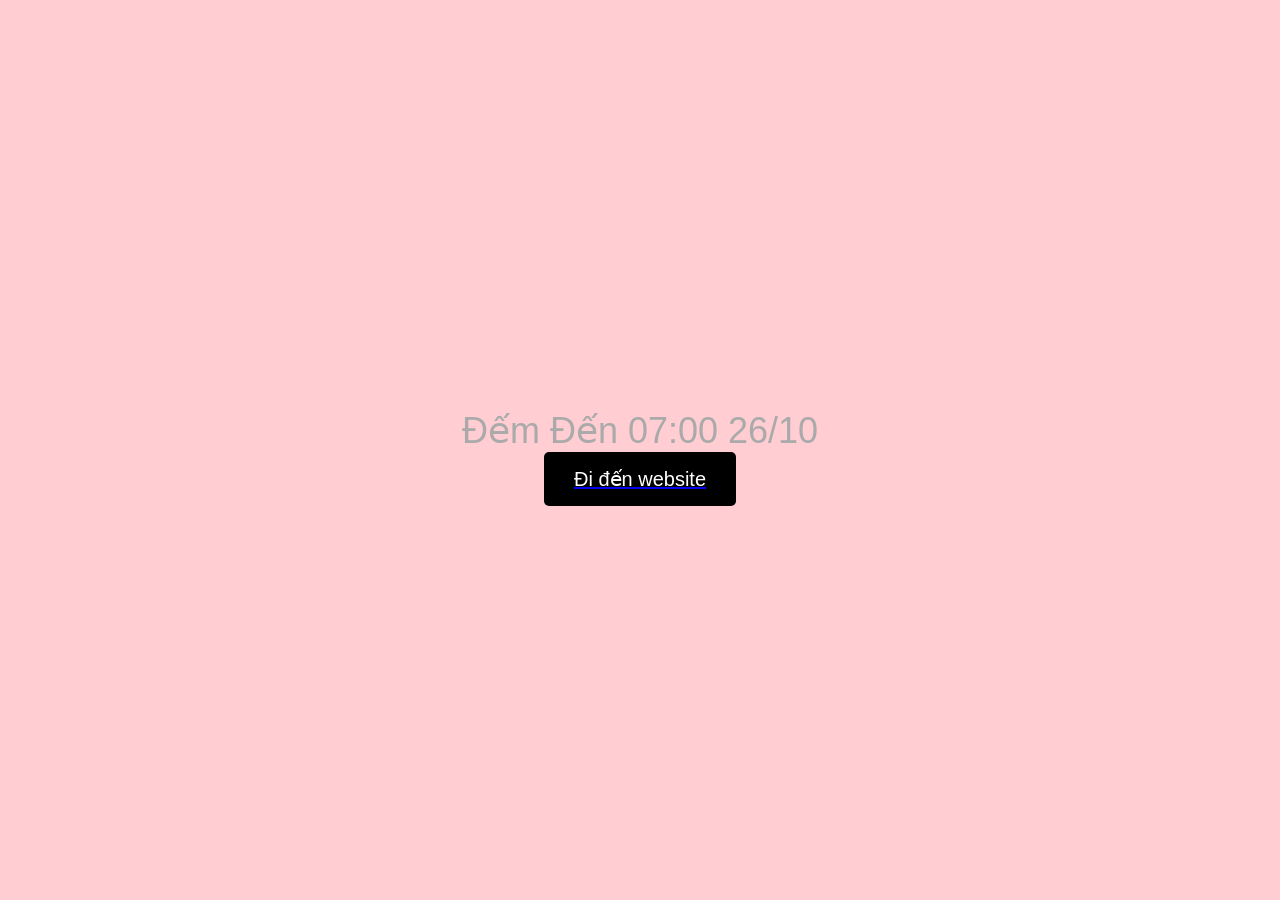
<file: huongtra/index.html>
<!DOCTYPE html>
<html>

<head>
  <meta charset="UTF-8">
  <meta name="viewport" content="width=device-width, initial-scale=1">
  <title>Đếm Giờ</title>
  <link rel="stylesheet" href="index1.css">
</head>

<body>
<h1 class="rainbow">Đếm Đến 07:00 26/10</h1>
<div id="clockdiv">
  <div>
    <span class="days"></span>
    <div class="smalltext">Ngày</div>
  </div>
  <div>
    <span class="hours"></span>
    <div class="smalltext">Giờ</div>
  </div>
  <div>
    <span class="minutes"></span>
    <div class="smalltext">Phút</div>
  </div>
  <div>
    <span class="seconds"></span>
    <div class="smalltext">Giây</div>
  </div>
  <br>
</div>

<!-- Nút ẩn -->
<a href="huongtra.html">
  <button id="redirectButton" style="display: none;">Đi đến website</button>
</a>
<script src="index1.js"></script>
</body>

</html>
</file>
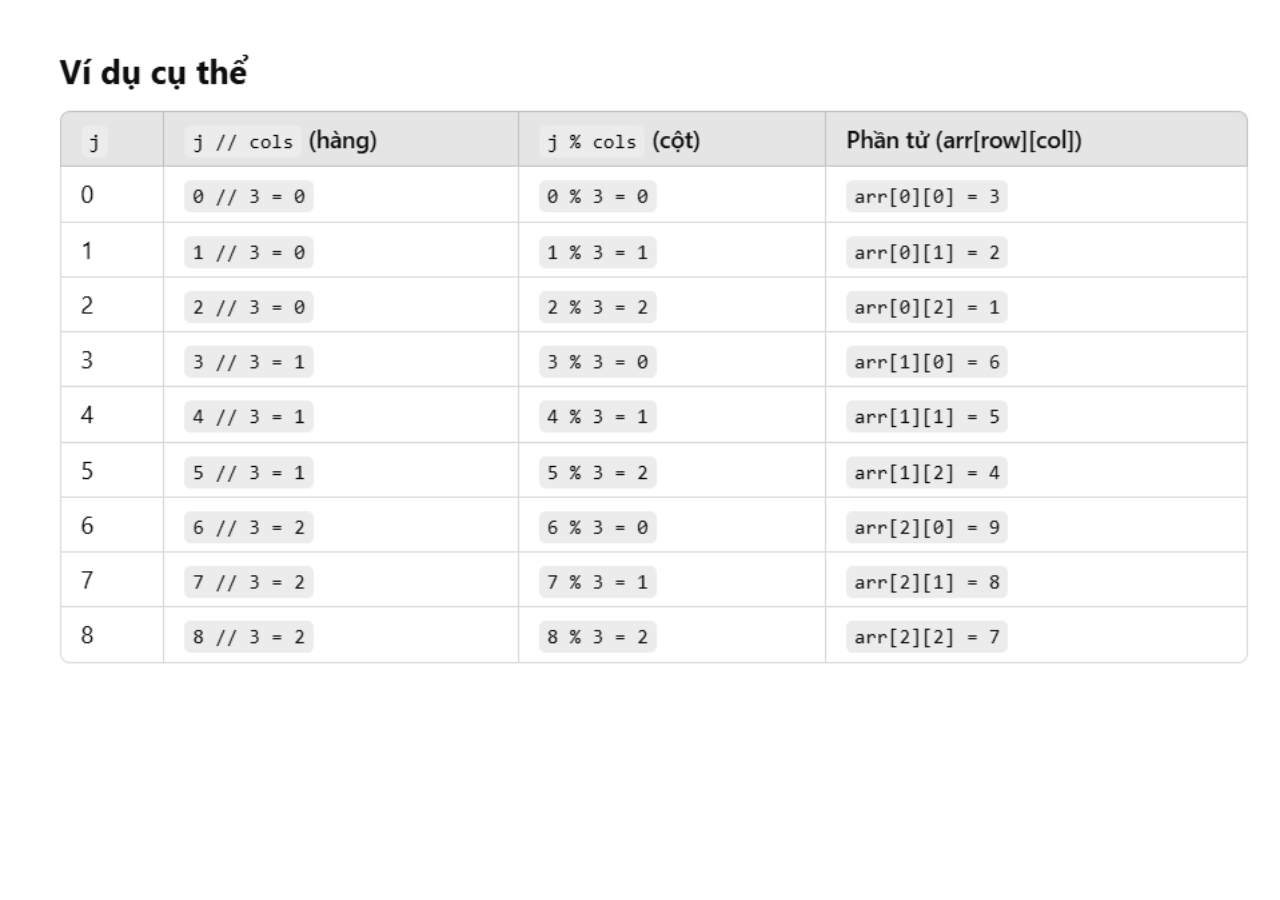
<file: data/pic1/index.html>
<!DOCTYPE html>
<html lang="en">
<head>
    <meta charset="UTF-8">
    <meta name="viewport" content="width=device-width, initial-scale=1.0">
    <title>Document</title>
</head>
<body>
    <img width="100%" height="100%" src="./pic1.png">
</body>
</html>
</file>
<file: huongtra/index1.css>
body {
  text-align: center;
  background: #ffcdd2;
  font-family: sans-serif;
  font-weight: 100;
  height: 100vh; /* Chiều cao toàn màn hình */
  margin: 0;
  display: flex;
  justify-content: center; /* Căn giữa ngang */
  align-items: center; /* Căn giữa dọc */
  flex-direction: column; /* Đặt các phần tử theo cột */
}
h1 {
  color: #d32f2f;
  font-weight: 100;
  font-size: 40px;
  margin: 40px 0px 20px;
}

#clockdiv {
  font-family: sans-serif;
  color: #fff;
  display: inline-block;
  font-weight: 100;
  text-align: center;
  font-size: 30px;
}

#clockdiv > div {
  padding: 10px;
  border-radius: 3px;
  background: #ff8a80;
  display: inline-block;
}

#clockdiv div > span {
  padding: 15px;
  border-radius: 3px;
  background: #f44336;
  display: inline-block;
}

.smalltext {
  padding-top: 5px;
  font-size: 16px;
}

/* Thêm hiệu ứng cầu vồng cho nút */
#redirectButton {
  padding: 15px 30px;
  font-size: 20px;
  border: none;
  border-radius: 5px;
  color: white;
  background: black;
  background-size: 400%;
  cursor: pointer;
  transition: background 0.5s, transform 0.3s ease;
  animation: rainbow 3.5s linear infinite;
  display: none; /* Nút ẩn mặc định */
}

/* Tạo hiệu ứng hover cho nút */
#redirectButton:hover {
  transform: scale(1.1);
}

.rainbow {
  margin-top: 15px;
  text-align: center;
  font-size: 36px;
  color: #aaa;
  margin-bottom: 0;
  animation: colorRotate 2.5s linear 0s infinite;
  transition: background 0.5s, transform 0.3s ease;
  animation: rainbow 4s linear infinite;
}

@keyframes rainbow {
  from {
    color: #FFFFFF;
  }

  10% {
    color: #FF0000;
  }

  30% {
    color: #00FF00;
  }

  45% {
    color: #0000FF;
  }

  55% {
    color: #FFFF00;
  }

  65% {
    color: #00FFFF;
  }

  75% {
    color: #00FF00;
  }

  85% {
    color: #0000FF;
  }

  100% {
    color: #FF66CC;
  }
}
</file>
